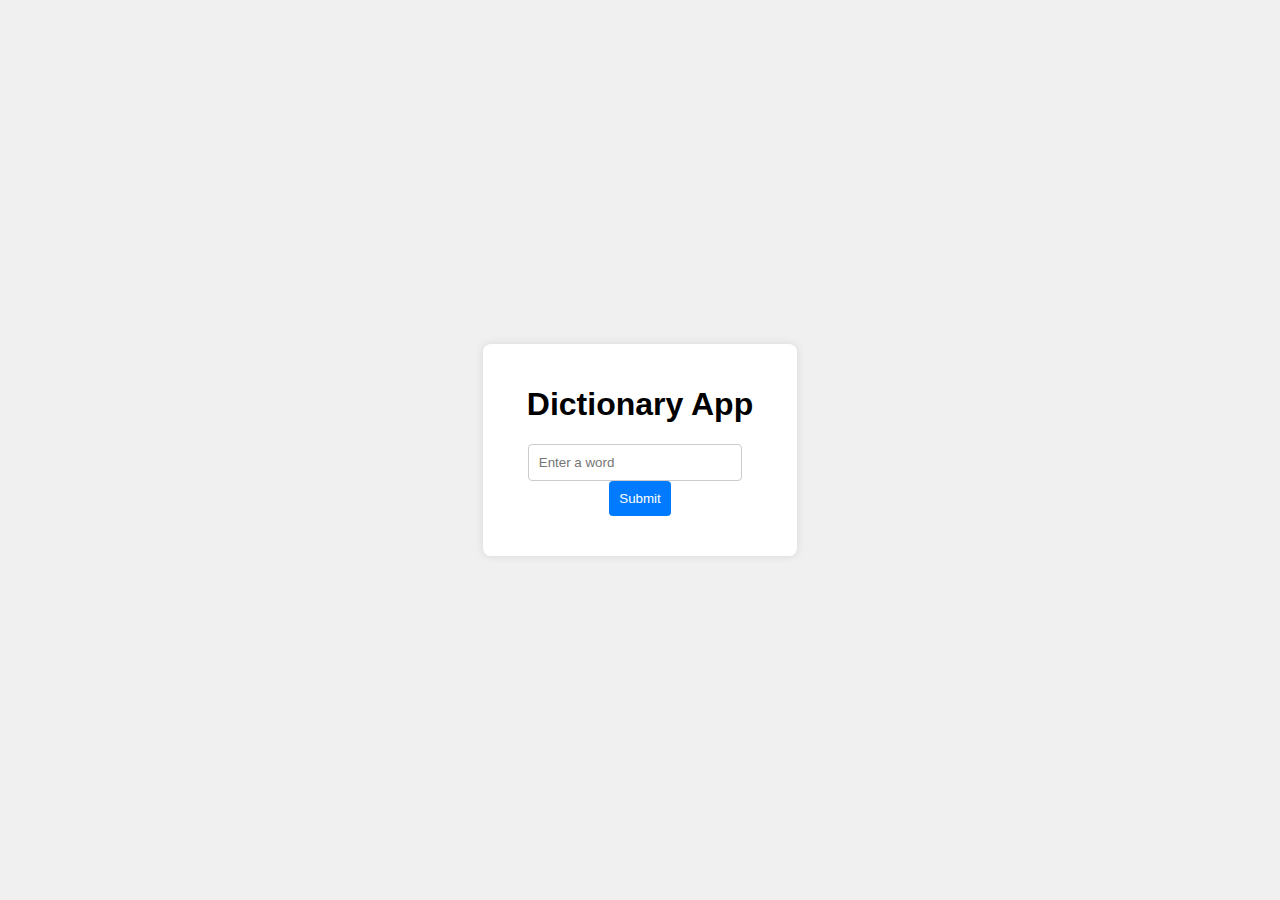
<file: index.html>
<!DOCTYPE html>
<html lang="en">
<head>
    <meta charset="UTF-8">
    <meta name="viewport" content="width=device-width, initial-scale=1.0">
    <title>Dictionary App</title>
    <link rel="stylesheet" href="styles.css">
</head>
<body>
    <div class="container">
        <h1>Dictionary App</h1>
        <form id="dictionary-form">
            <input type="text" id="word-input" placeholder="Enter a word" required>
            <button type="submit">Submit</button>
        </form>
        <div id="result"></div>
    </div>
    <script src="script.js"></script>
</body>
</html>
</file>
<file: styles.css>
body {
    font-family: Arial, sans-serif;
    display: flex;
    justify-content: center;
    align-items: center;
    height: 100vh;
    margin: 0;
    background-color: #f0f0f0;
}

.container {
    text-align: center;
    background: white;
    padding: 20px;
    border-radius: 8px;
    box-shadow: 0px 0px 10px rgba(0, 0, 0, 0.1);
}

input {
    padding: 10px;
    width: 70%;
    margin-right: 10px;
    border: 1px solid #ccc;
    border-radius: 4px;
}

button {
    padding: 10px;
    border: none;
    background-color: #007BFF;
    color: white;
    border-radius: 4px;
    cursor: pointer;
}

button:hover {
    background-color: #0056b3;
}

#result {
    margin-top: 20px;
    font-size: 18px;
    color: #333;
}
</file>
